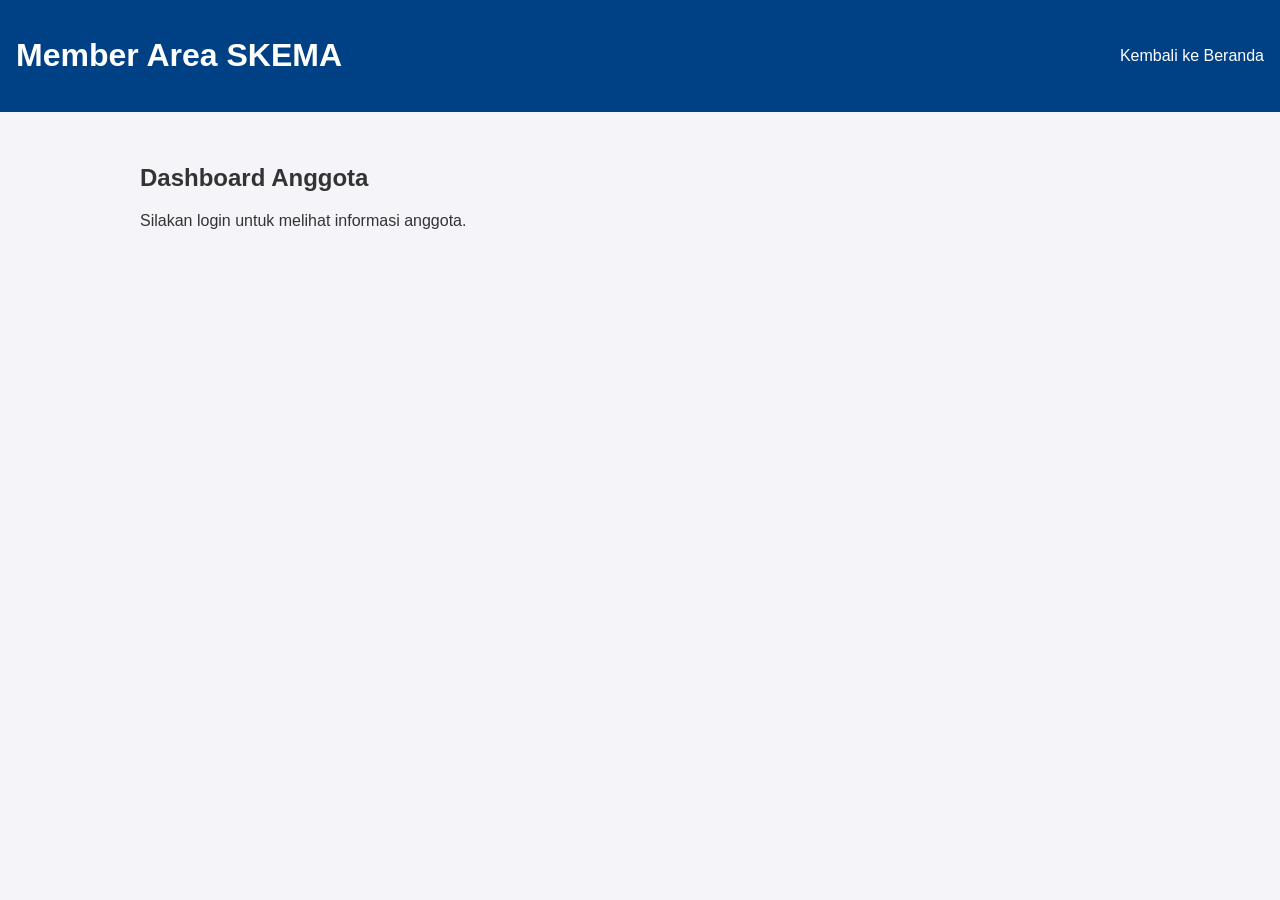
<file: member.html>
<!DOCTYPE html>
<html lang="id">
<head>
    <meta charset="UTF-8">
    <meta name="viewport" content="width=device-width, initial-scale=1.0">
    <title>Member Area - SKEMA UNINDRA</title>
    <link rel="stylesheet" href="style.css">
</head>
<body>
    <header>
        <h1>Member Area SKEMA</h1>
        <nav><a href="index.html">Kembali ke Beranda</a></nav>
    </header>
    <main class="container">
        <div id="member-content">
            <h2>Dashboard Anggota</h2>
            <p>Silakan login untuk melihat informasi anggota.</p>
        </div>
    </main>
    <script src="config.js"></script>
    <script src="member.js"></script>
</body>
</html>
</file>
<file: style.css>
body {
    font-family: Arial, sans-serif;
    margin: 0;
    padding: 0;
    background-color: #f4f4f9;
    color: #333;
}
header {
    background: #004085;
    color: white;
    padding: 1rem;
    display: flex;
    justify-content: space-between;
    align-items: center;
}
header nav a {
    color: white;
    margin-left: 15px;
    text-decoration: none;
}
.container {
    padding: 2rem;
    max-width: 1000px;
    margin: auto;
}
.hero {
    background: white;
    padding: 2rem;
    border-radius: 8px;
    box-shadow: 0 2px 4px rgba(0,0,0,0.1);
}
</file>
